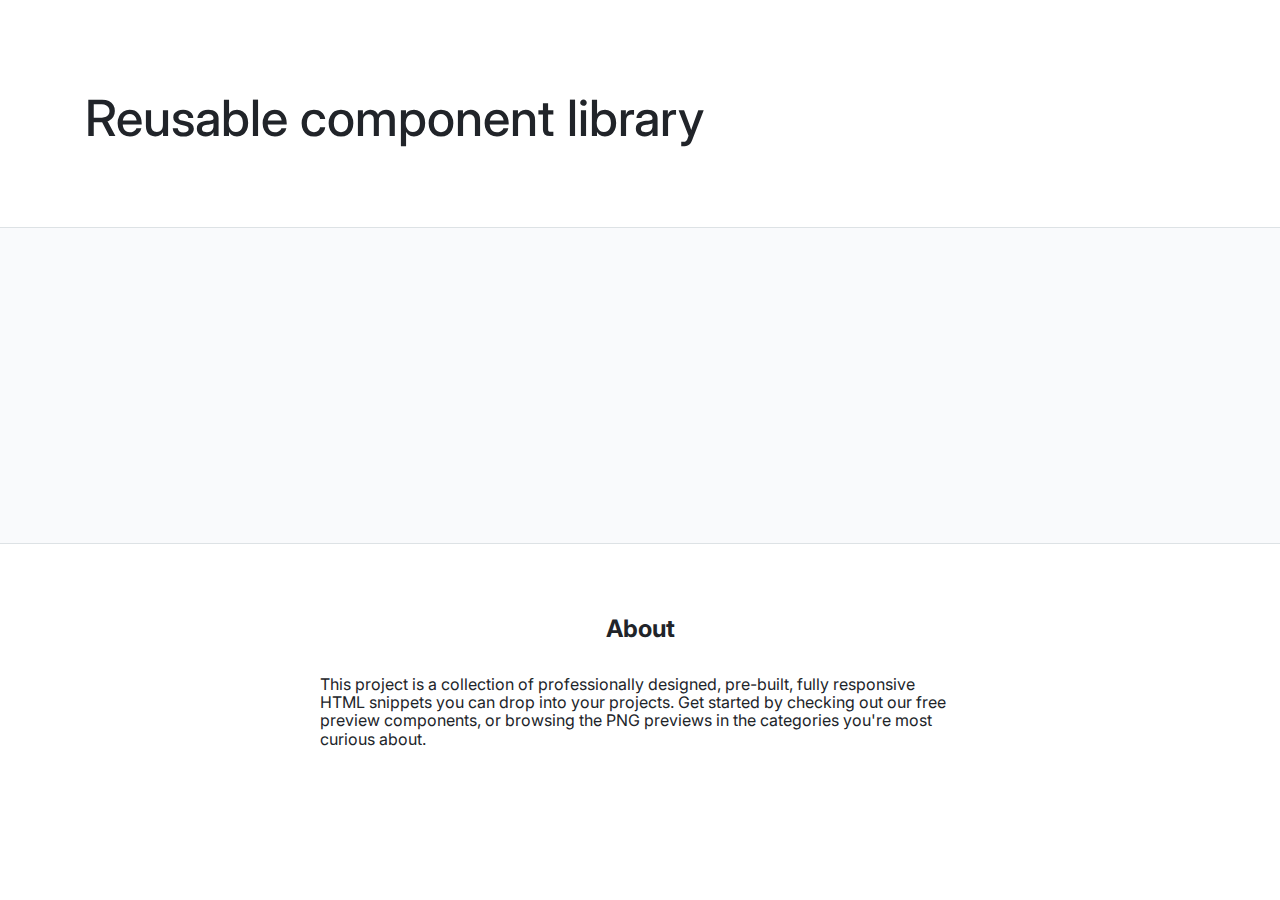
<file: index.html>
<!DOCTYPE html>
<!-- Главная страница -->
<html lang="ru">
  <head>
    <link rel="stylesheet" href="./assets/css/main.css" />
    <style>
      body {
        min-height: 100vh;
      }
      h1,
      h2 {
        margin: 0;
      }
      p {
        margin: 0;
      }
    </style>
  </head>
  <body>
    <div class="page">
      <header class="header">
        <div class="container">
          <h1 class="header__title">Reusable component library</h1>
        </div>
      </header>
      <main class="content"></main>
      <footer class="footer">
        <h2 class="footer__title">About</h2>
        <p class="footer__description">
          This project is a collection of professionally designed, pre-built,
          fully responsive HTML snippets you can drop into your projects. Get
          started by checking out our free preview components, or browsing the
          PNG previews in the categories you're most curious about.
        </p>
      </footer>
    </div>
  </body>
</html>
</file>
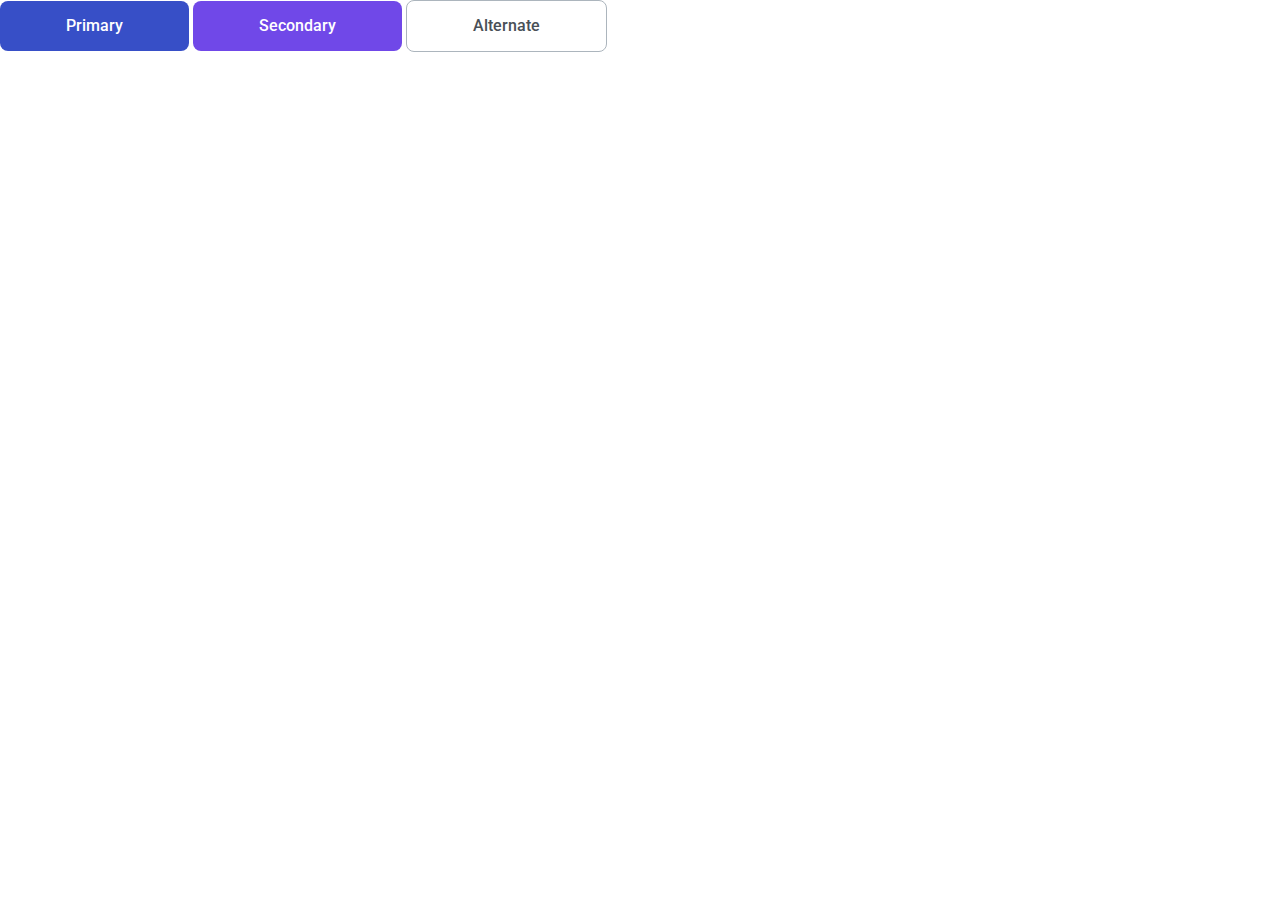
<file: 03-lection1/01-button/index.html>
<!DOCTYPE html>
<!-- Страница с кнопкой -->
<html lang="ru">
  <head>
    <link rel="stylesheet" href="../../assets/css/main.css" />
    <link rel="stylesheet" href="./button.css" />
  </head>
  <body>
    <button class="btn btn_primary">Primary</button>
    <button class="btn btn_secondary">Secondary</button>
    <button class="btn btn_alternate">Alternate</button>
  </body>
</html>
</file>
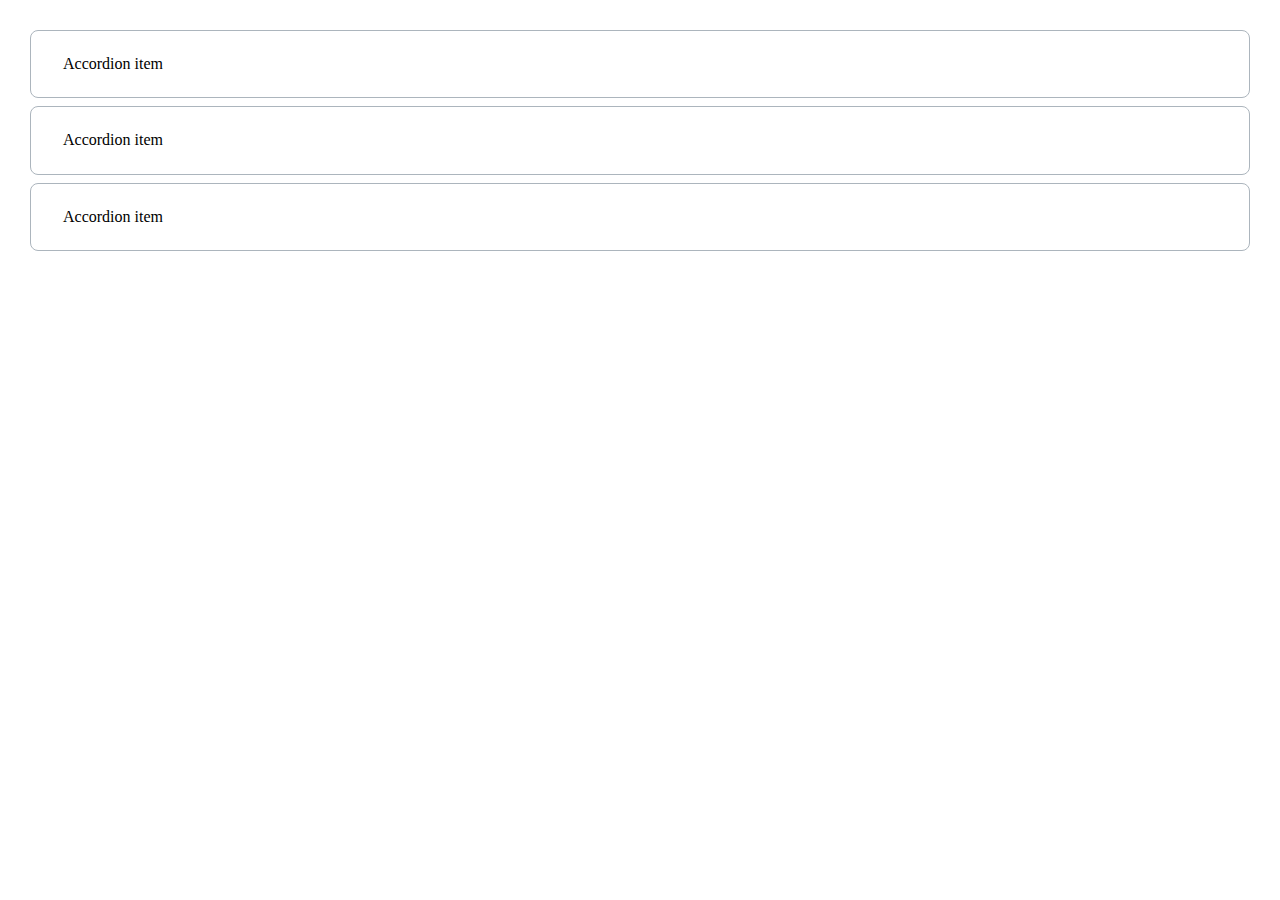
<file: 03-lection1/02-accordion/index.html>
<!DOCTYPE html>
<!-- Страница с аккордеоном -->
<html lang="ru">
  <head>
    <link rel="stylesheet" href="../../assets/css/main.css" />
    <link rel="stylesheet" href="./accordion.css" />
    <style>
      body {
        padding: 30px;
      }
      p {
        margin: 0;
      }
    </style>
  </head>
  <body>
    <details class="accordion__item">
      <summary class="accordion__summary">Accordion item</summary>
      <div class="accordion__content">
        Amet minim mollit non deserunt ullamco est sit aliqua dolor do amet
        sint. Velit officia consequat duis enim velit mollit. Exercitation
        veniam consequat sunt nostrud amet.
      </div>
    </details>
    <details class="accordion__item">
      <summary class="accordion__summary">Accordion item</summary>
      <div class="accordion__content">Hidden content</div>
    </details>
    <details class="accordion__item">
      <summary class="accordion__summary">Accordion item</summary>
      <div class="accordion__content">Hidden content</div>
    </details>
  </body>
</html>
</file>
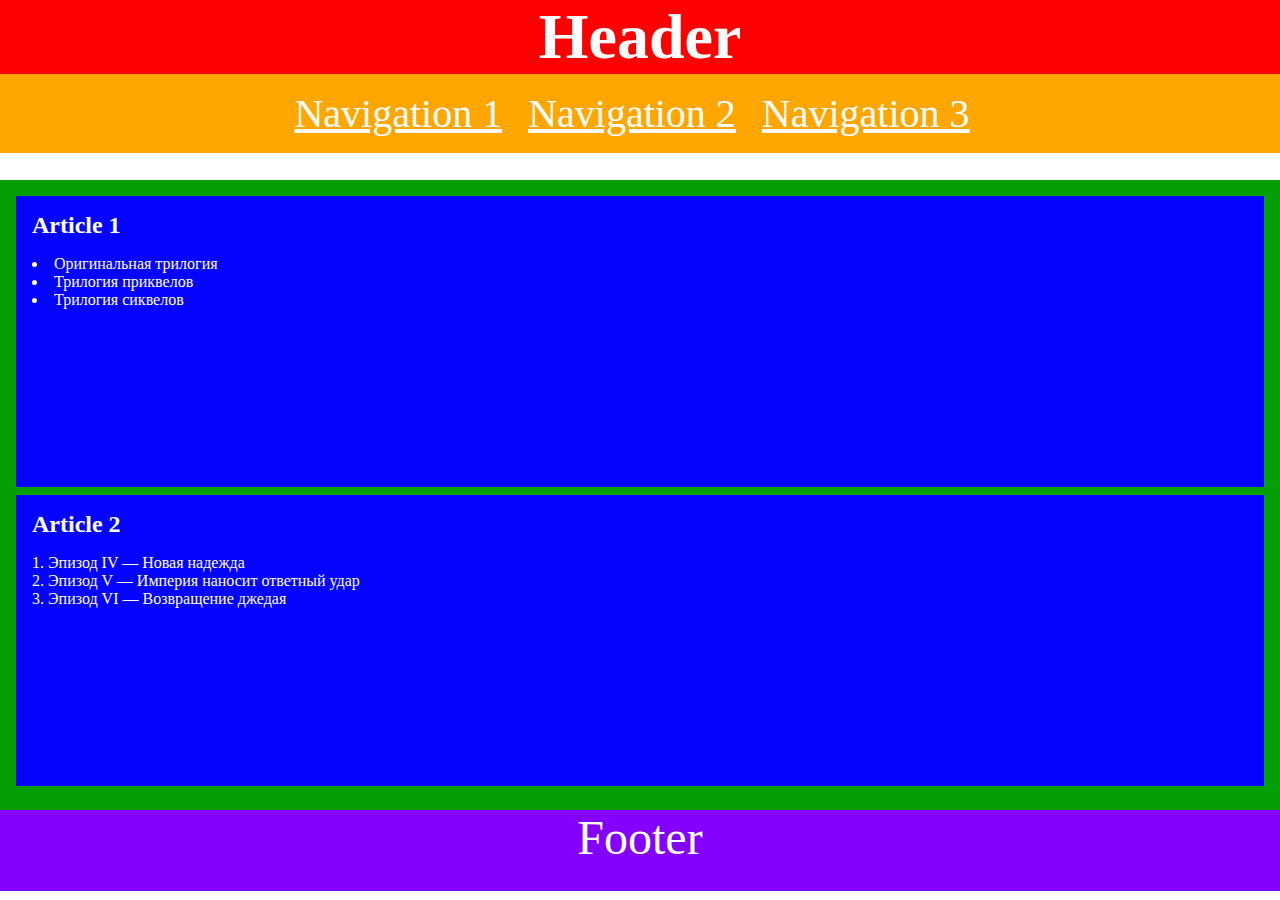
<file: 02-dz0/01-semantic-mockup/solution.html>
<!DOCTYPE html>
<html lang="ru">
  <!-- Ваше решение -->
  <head>
    <meta charset="utf-8" />
    <title>Тестовая страница</title>
    <style>
      * {
        margin: 0;
        padding: 0;
        box-sizing: border-box;
      }
      body {
        color: white;
        text-align: center;
      }
      a {
        color: white;
      }
      header {
        min-height: 20vh;
      }
      h1 {
        background-color: rgb(255, 0, 0);

        font-weight: 800;
        font-size: 4rem;
      }
      h2 {
        margin-bottom: 1rem;
      }
      nav {
        background-color: rgb(255, 166, 0);
        font-size: 2.5rem;
        padding: 1rem;
      }
      nav a {
        margin-right: 1rem;
      }
      ul,
      ol {
        list-style-position: inside;
      }
      main {
        background-color: rgb(5, 158, 5);
        text-align: start;
        padding: 1rem;
        min-height: 70vh;
        display: flex;
        flex-direction: column;
      }
      article {
        background-color: rgb(3, 3, 254);
        padding: 1rem;
        margin-bottom: 0.5rem;
        flex: 1;
      }
      footer {
        background-color: rgb(132, 0, 255);
        font-size: 3rem;
        min-height: 9vh;
      }
    </style>
  </head>
  <body>
    <header>
      <h1>Header</h1>
      <nav>
        <a href="#">Navigation 1</a>
        <a href="#">Navigation 2</a>
        <a href="#">Navigation 3</a>
      </nav>
    </header>
    <main>
      <article>
        <h2>Article 1</h2>
        <ul>
          <li>Оригинальная трилогия</li>
          <li>Трилогия приквелов</li>
          <li>Трилогия сиквелов</li>
        </ul>
      </article>
      <article>
        <h2>Article 2</h2>
        <ol>
          <li>Эпизод IV — Новая надежда</li>
          <li>Эпизод V — Империя наносит ответный удар</li>
          <li>Эпизод VI — Возвращение джедая</li>
        </ol>
      </article>
    </main>
    <footer>Footer</footer>
  </body>
</html>
</file>
<file: 03-lection1/01-button/button.css>
/* Стилизация кнопки */
.btn {
  font-family: 'Roboto';
  font-size: 16px;
  font-weight: 500;
  text-align: center;
  color: var(--white);

  padding: 16px 66px;
  border-radius: 8px;
  border: none;

  cursor: pointer;
}

.btn:hover {
  filter: brightness(85%);
}

.btn:disabled {
  opacity: 0.5;
  pointer-events: none;
}

.btn_primary {
  background-color: var(--primary);
}

.btn_secondary {
  background-color: var(--secondary);
}

.btn_alternate {
  background-color: var(--white);
  color: var(--grey-4);
  border: 1px solid var(--grey-3);
}

.btn_alternate:hover {
  border: 1px solid var(--black);
}
</file>
<file: 03-lection1/02-accordion/accordion.css>
/* Стилизация аккордеона */
.accordion {
  background: var(--white);
  font-family: 'Inter', sans-serif;
  font-weight: 400;
  font-size: 1rem;
  line-height: 1.5rem;

  color: var(--black);
}

.accordion__item {
  border: 1px solid var(--grey-3);
  border-radius: 8px;
  margin-bottom: 8px;
  padding: 1.5em 3em 1.5em 2em;
}

.accordion__item[open] {
  padding-bottom: 2em;
}

.accordion__summary {
  list-style: none;
}

.accordion__content {
  color: var(--grey-4);
}

.accordion__item:last-child {
  margin-bottom: 0;
}

.accordion__summary::marker, /* Latest Chrome, Edge, Firefox */ 
.accordion__summary::-webkit-details-marker /* Safari */ {
  display: none;
}
</file>
<file: assets/css/main.css>
@import '../fonts/fonts.css';
@import '../css/normalize.css';
@import '../../components/header/header.css';
@import '../../components/content/content.css';
@import '../../components/footer/footer.css';
@import '../../components/page/page.css';
@import '../../components/container/container.css';

:root {
  --white: #ffffff;
  --black: #212429;
  --pink: #f784ad;
  --purple: #7048e8;
  --blue: #374fc7;
  --red: #f03d3e;
  --grey-1: #f8f9fa;
  --grey-2: #dde2e5;
  --grey-3: #acb5bd;
  --grey-4: #495057;

  --error: var(--red);
  --success: var(--blue);

  --primary: var(--blue);
  --secondary: var(--purple);
}

/*
* {
  font-family: 'Roboto', sans-serif;
}
*/
</file>
